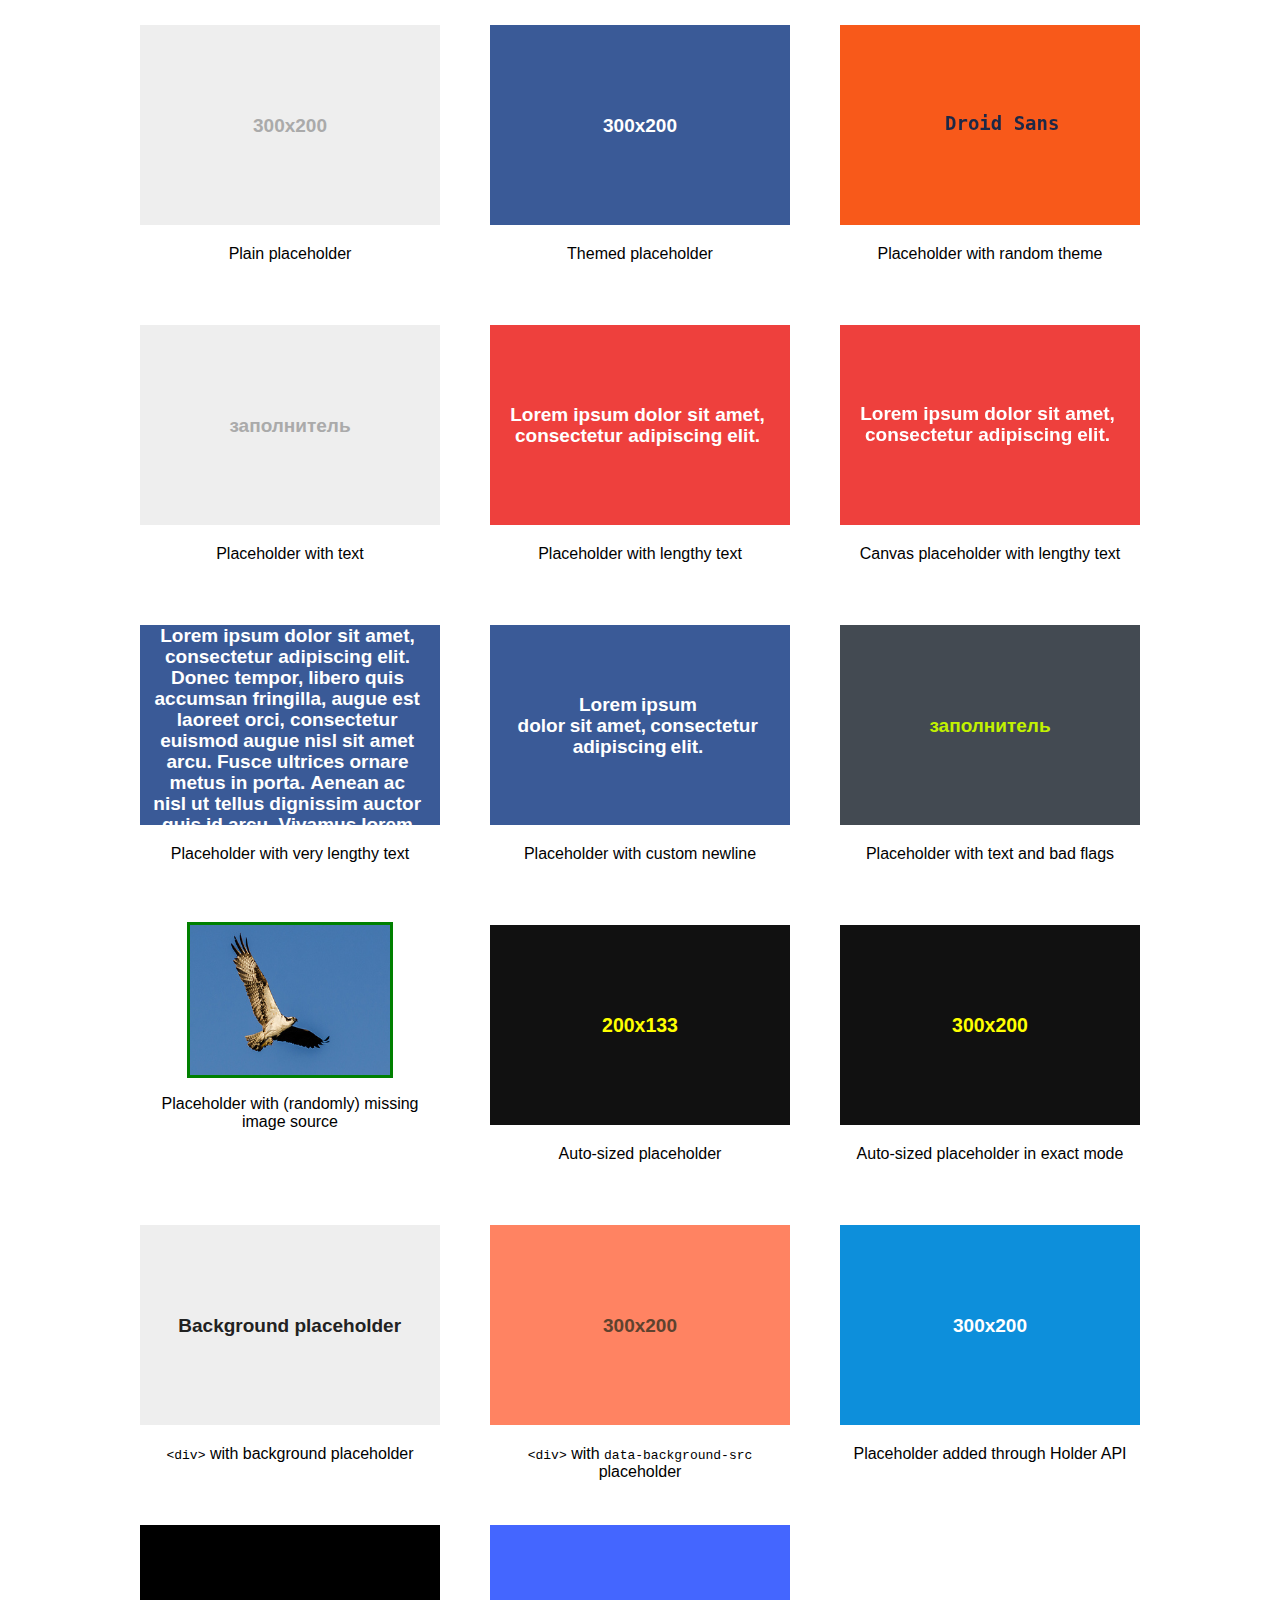
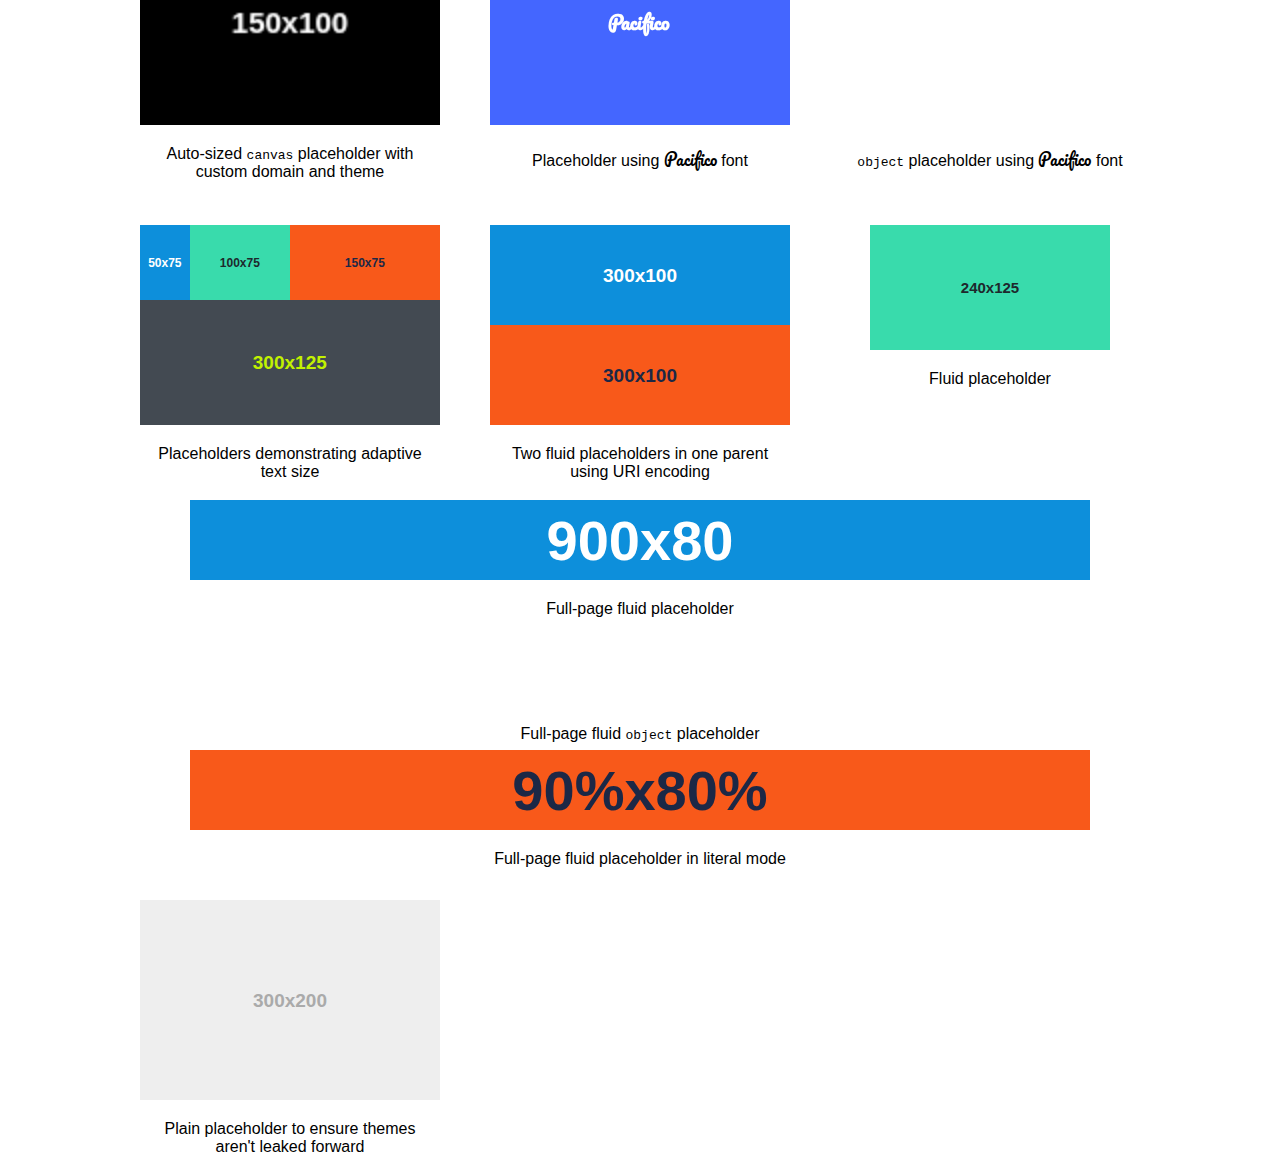
<file: imsky-holder-7978550/test/index.html>
<!doctype html>
<html>
<head>
<title>Holder Testing</title>
<meta charset="utf-8">
<link rel="stylesheet" href="http://netdna.bootstrapcdn.com/font-awesome/4.1.0/css/font-awesome.min.css" class="holderjs">
<link href='http://fonts.googleapis.com/css?family=Pacifico' rel='stylesheet' type='text/css' class="holderjs">
<link href='http://fonts.googleapis.com/css?family=Raleway' rel='stylesheet' type='text/css' class='holderjs'>
<style>
	body {font-family:Arial,sans-serif;width:1050px;margin:0 auto}
	.thumb {width:300px;height:250px;margin:25px;float:left}
	.thumb img, .thumb .holderjs, .thumb object {display:block;margin:0 auto}
	.thumb .caption {padding:10px;text-align:center;margin-top:10px}
	.thumb.fullpage {float:none;clear:both;width:auto;height:100px;margin:25px}
	.autosize img {width:100%}
	#holder1 {background:url('?holder.js/300x200/text:Background%20placeholder/^eee:^222');width:300px;height:200px}
</style>
</head>
<body>
	
<div class="thumb">
	<img data-src="holder.js/300x200">
	<div class="caption">
		 Plain placeholder
	</div>
</div>
<div class="thumb">
	<img data-src="holder.js/300x200/social">
	<div class="caption">
		 Themed placeholder
	</div>
</div>
<div class="thumb">
	<img data-src="holder.js/300x200/random/font:Droid Sans/text:Droid Sans">
	<div class="caption">
		Placeholder with random theme
	</div>
</div>
<div class="thumb">
	<img data-src="holder.js/300x200/text:заполнитель">
	<div class="caption">
		 Placeholder with text
	</div>
</div>
<div class="thumb">
	<img data-src="holder.js/300x200/#EE403D:#FFFFFF/text:Lorem ipsum dolor sit amet, consectetur adipiscing elit.">
	<div class="caption">
		 Placeholder with lengthy text
	</div>
</div>
<div class="thumb">
	<img data-src="holder.canvas/300x200/#EE403D:#FFFFFF/text:Lorem ipsum dolor sit amet, consectetur adipiscing elit.">
	<div class="caption">
		Canvas placeholder with lengthy text
	</div>
</div>
<div class="thumb">
	<img data-src="holder.js/300x200/social/text:Lorem ipsum dolor sit amet, consectetur adipiscing elit. Donec tempor, libero quis accumsan fringilla, augue est laoreet orci, consectetur euismod augue nisl sit amet arcu. Fusce ultrices ornare metus in porta. Aenean ac nisl ut tellus dignissim auctor quis id arcu. Vivamus lorem neque, pulvinar non dictum vel, sagittis lobortis odio.">
	<div class="caption">
		 Placeholder with very lengthy text
	</div>
</div>
<div class="thumb">
	<img data-src="holder.js/300x200/social/text:Lorem ipsum   \n   dolor sit amet, consectetur adipiscing elit.">
	<div class="caption">
		 Placeholder with custom newline
	</div>
</div>
<div class="thumb">
	<img data-src="holder.js/300x200/randomrandom/hello:world/$$$$/%25%25%67/industrial/text:заполнитель">
	<div class="caption">
		 Placeholder with text and bad flags
	</div>
</div>
<div class="thumb">
	<script>
	var r = Math.random();
	if(r > 0.5){
	document.write('<img data-src="holder.js/200x150" src="missing.jpg" style="width:200px;height:150px;outline:solid 3px red">');
	}
	else{
	document.write('<img data-src="holder.js/200x150" src="image.jpg" style="width:200px;height:150px;outline:solid 3px green">');
	}
	</script>
	<div class="caption">
		Placeholder with (randomly) missing image source
	</div>
</div>
<div class="thumb">
	<div class="autosize">
		<img data-src="holder.js/200x133/#111:#ffff00/auto">
	</div>
	<div class="caption">
		 Auto-sized placeholder
	</div>
</div>
<div class="thumb">
	<div class="autosize">
		<img data-src="holder.js/200x133/#111:#ffff00/auto/textmode:exact">
	</div>
	<div class="caption">
		 Auto-sized placeholder in exact mode
	</div>
</div>
<div class="thumb">
	<div class="holderjs" id="holder1"></div>
	<div class="caption">
		<code>&lt;div&gt;</code> with background placeholder
	</div>
</div>
<div class="thumb">
	<div class="holderjs" style="width:300px;height:200px" data-background-src="?holder.js/300x200/#ff8362:#5e422e"></div>
	<div class="caption">
		<code>&lt;div&gt;</code> with <code>data-background-src</code> placeholder
	</div>
</div>

<div class="thumb">
	<div id="thumb1">
	</div>
	<div class="caption">
		 Placeholder added through Holder API
	</div>
</div>
<div class="thumb">
	<img data-src="custom.holder/150x100/custom/auto" style="width:300px;height:200px">
	<div class="caption">
		Auto-sized <code>canvas</code> placeholder with custom domain and theme
	</div>
</div>
<div class="thumb">
	<img data-src="holder.js/300x200/font:Pacifico/#4466ff:#fff/text:Pacifico">
	<div class="caption">
		 Placeholder using <span style="font-family:Pacifico">Pacifico</span> font</span>
	</div>
</div>
<div class="thumb">
	<object data="holder.js/300x200/font:Pacifico/#4466ff:#fff/text:Pacifico"></object>
	<div class="caption">
		<code>object</code> placeholder using <span style="font-family:Pacifico">Pacifico</span> font</span>
	</div>
</div>
<div class="thumb">
	<div style="overflow:hidden">
	<img data-src="holder.js/50x75/sky" style="float:left">
	<img data-src="holder.js/100x75/vine" style="float:left">
	<img data-src="holder.js/150x75/lava" style="float:left">
	</div>
	<div style="overflow:hidden">
	<img data-src="holder.js/300x125/industrial" style="float:left">
	</div>
<div class="caption">
		 Placeholders demonstrating adaptive text size
	</div>
</div>
<div class="thumb">
	<div style="height:200px">
<img data-src="holder.js/100%25x50%25/sky">
<img data-src="holder.js/100%25x50%25/lava">
</div>
<div class="caption">Two fluid placeholders in one parent using URI encoding</div>
</div>
<div class="thumb">
	<img data-src="holder.js/80%x50%/vine">
	<div class="caption">
		 Fluid placeholder
	</div>
</div>
<div class="fullpage thumb">
	<img data-src="holder.js/90%x80%/sky">
	<div class="caption">
		 Full-page fluid placeholder
	</div>
</div>
<div class="fullpage thumb">
	<object data-src="holder.js/90%x80%/vine"></object>
	<div class="caption">
		 Full-page fluid <code>object</code> placeholder
	</div>
</div>
<div class="fullpage thumb">
	<img data-src="holder.js/90%x80%/lava/textmode:literal">
	<div class="caption">
		 Full-page fluid placeholder in literal mode
	</div>
</div>
<div class="thumb">
	<img data-src="holder.js/300x200">
	<div class="caption">
		 Plain placeholder to ensure themes aren't leaked forward
	</div>
</div>

<script src="http://code.jquery.com/jquery-1.11.0.min.js"></script>
<script src="../holder.js"></script>
<!--
<script src="require.js" data-main="test.js"></script>
-->
<script>
Holder.add_image("holder.js/300x200/sky", "#thumb1").run();
Holder.add_theme("custom", {foreground: "#fff", background: "#000", size: 15}).run({
	domain: "custom.holder",
	use_canvas: true
})
Holder.add_theme("fontawesome", {foreground: "#00ccaa", background: "#002211", size: 12}).run({
	domain: "fontawesome.holder"
})
Holder.run({
	domain: "holder.canvas",
	use_canvas: true
});

</script>
</body>
</html>
</file>
